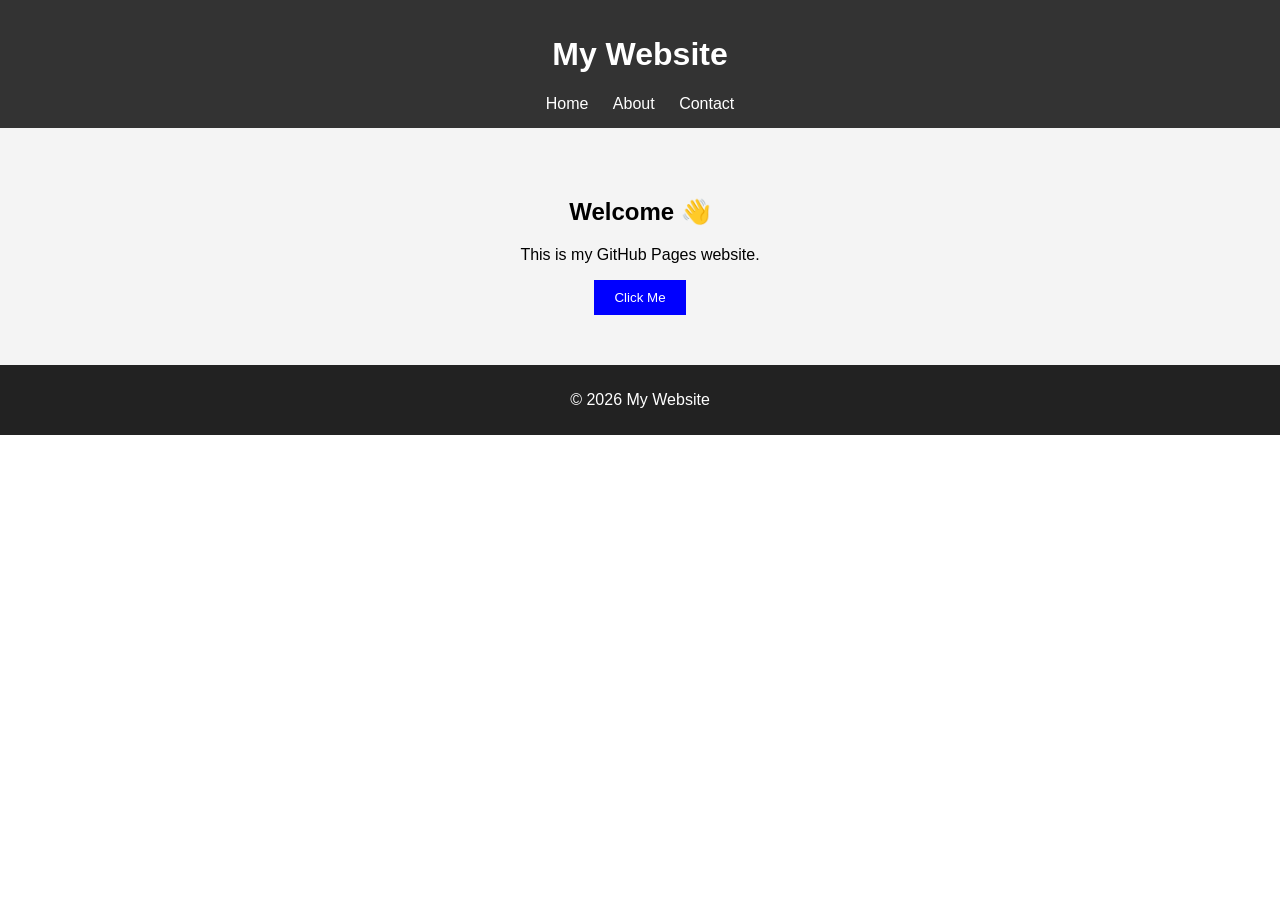
<file: Index.html>
<!DOCTYPE html>
<html lang="en">
<head>
    <meta charset="UTF-8">
    <meta name="viewport" content="width=device-width, initial-scale=1.0">
    <title>My Website</title>
    <link rel="stylesheet" href="style.css">
</head>
<body>

<header>
    <h1>My Website</h1>
    <nav>
        <a href="#">Home</a>
        <a href="#">About</a>
        <a href="#">Contact</a>
    </nav>
</header>

<section class="hero">
    <h2>Welcome 👋</h2>
    <p>This is my GitHub Pages website.</p>
    <button onclick="showMessage()">Click Me</button>
</section>

<footer>
    <p>© 2026 My Website</p>
</footer>

<script src="script.js"></script>
</body>
</html>
</file>
<file: style.css>
body {
    margin: 0;
    font-family: Arial, sans-serif;
}

header {
    background: #333;
    color: white;
    padding: 15px;
    text-align: center;
}

nav a {
    color: white;
    margin: 0 10px;
    text-decoration: none;
}

.hero {
    text-align: center;
    padding: 50px;
    background: #f4f4f4;
}

button {
    padding: 10px 20px;
    background: blue;
    color: white;
    border: none;
    cursor: pointer;
}

footer {
    text-align: center;
    padding: 10px;
    background: #222;
    color: white;
}
</file>
